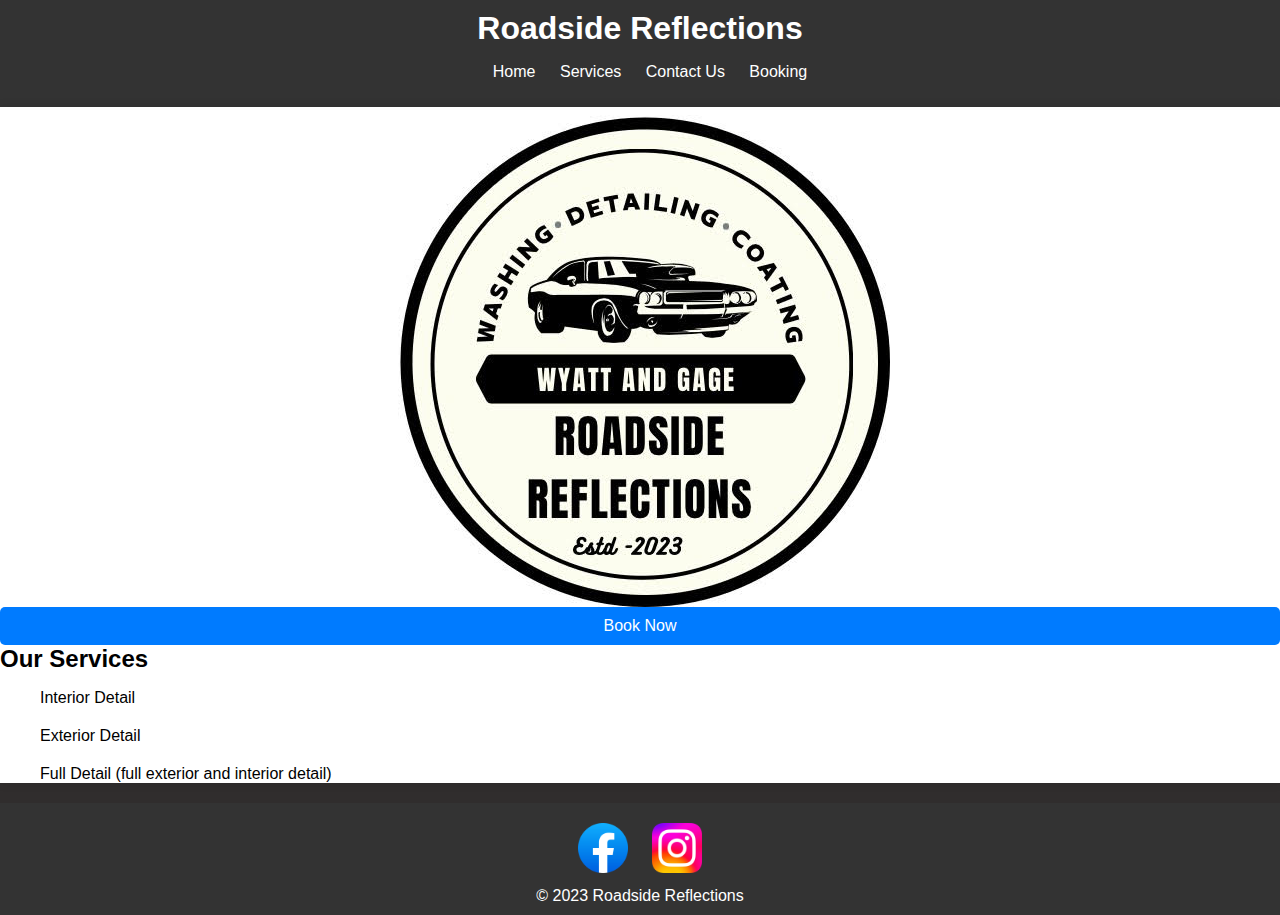
<file: index.html>
<!DOCTYPE html>
<html lang="en">
<head>
    <meta charset="UTF-8">
    <meta name="viewport" content="width=device-width, initial-scale=1.0">
    <link rel="stylesheet" href="style.css">
    <meta name="viewport" content="width=device-width, initial-scale=1.0">
    <link rel="icon" type="image/x-icon" href="/images/logo.ico">
    <title>Car Wash Services</title>
</head>
<body>
    <header>
        <h1>Roadside Reflections</h1>
        <nav>
            <ul>
                <li><a href="index.html">Home</a></li>
                <li><a href="services.html">Services</a></li>
                <li><a href="contact.html">Contact Us</a></li>
                <li><a href="book.html">Booking</a></li>
            </ul>
        </nav>
    </header>
    
    <main>
        
        <div class="image-container">
            <img src="images/logo.jpg" alt="Your Image Description">
        </div>
        <a href="book.html" class="book-now-button">Book Now</a>

        <section id="services">
            <h2>Our Services</h2>
            <ul>
                <li>Interior Detail</li>
                <li>Exterior Detail</li>
                <li>Full Detail (full exterior and interior detail)</li>
            </ul>
        </section>
    </main>

    <footer>
        <div class="social-media">
            <a href="https://www.facebook.com/profile.php?id=61551961482738" target="_blank" class="facebook-button"></a>
            <a href="https://www.instagram.com/RSReflections/" target="_blank" class="instagram-button"></a>
        </div>
        <li>&copy; 2023 Roadside Reflections</li>
    </footer>
</html>
</file>
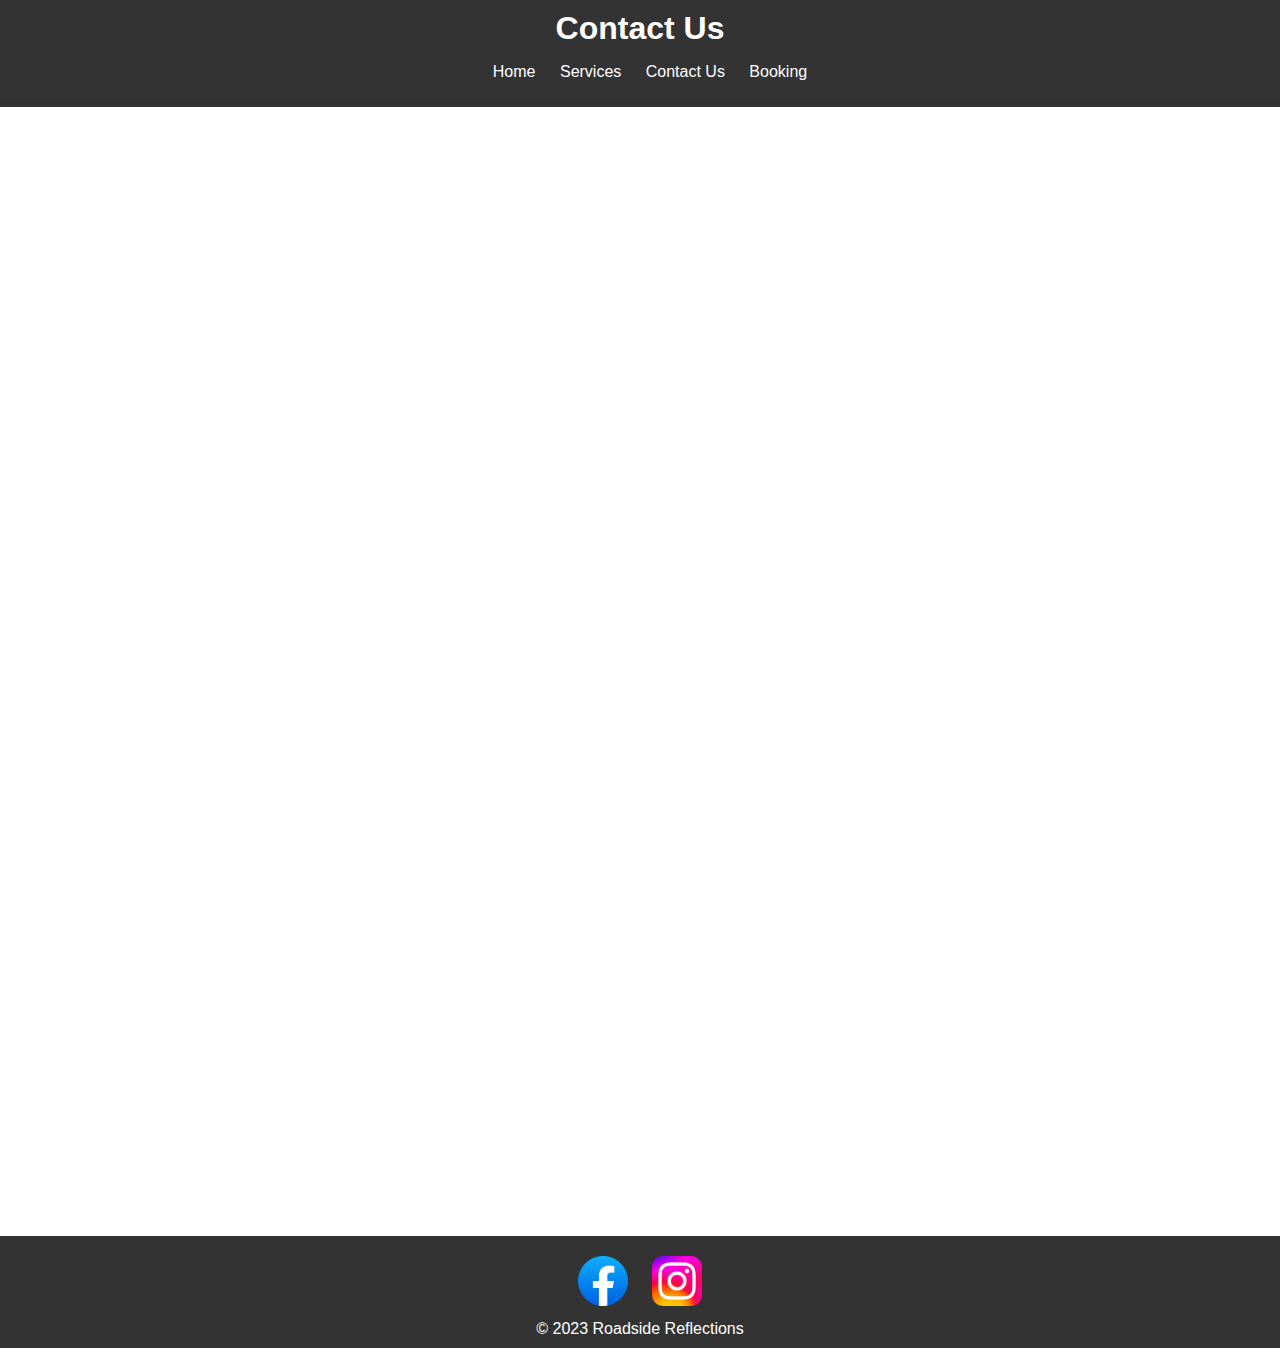
<file: book.html>
<!DOCTYPE html>
<html lang="en">
<head>
    <meta charset="UTF-8">
    <meta name="viewport" content="width=device-width, initial-scale=1.0">
    <link rel="stylesheet" href="style.css">
    <link rel="icon" type="image/x-icon" href="/images/logo.ico">
    <title>Booking</title>
</head>
<body>
    <header>
        <h1>Contact Us</h1>
        <nav>
            <ul>
                <li><a href="index.html">Home</a></li>
                <li><a href="services.html">Services</a></li>
                <li><a href="contact.html">Contact Us</a></li>
                <li><a href="book.html">Booking</a></li>
            </ul>
        </nav>
    </header>
    
    <main>
        <iframe src="https://docs.google.com/forms/d/e/1FAIpQLScrPhLwl2I4f3u5lUha_G7nk7FoVYyKYHfxsySNGR8w6bE_NQ/viewform?embedded=true" width="640" height="1125" frameborder="0" marginheight="0" marginwidth="0">Loading…</iframe>

    <footer>
        <div class="social-media">
            <a href="https://www.facebook.com/profile.php?id=61551961482738" target="_blank" class="facebook-button"></a>
            <a href="https://www.instagram.com/RSReflections/" target="_blank" class="instagram-button"></a>
        </div>
        <li>&copy; 2023 Roadside Reflections</li>
    </footer>
</body>
</html>
</file>
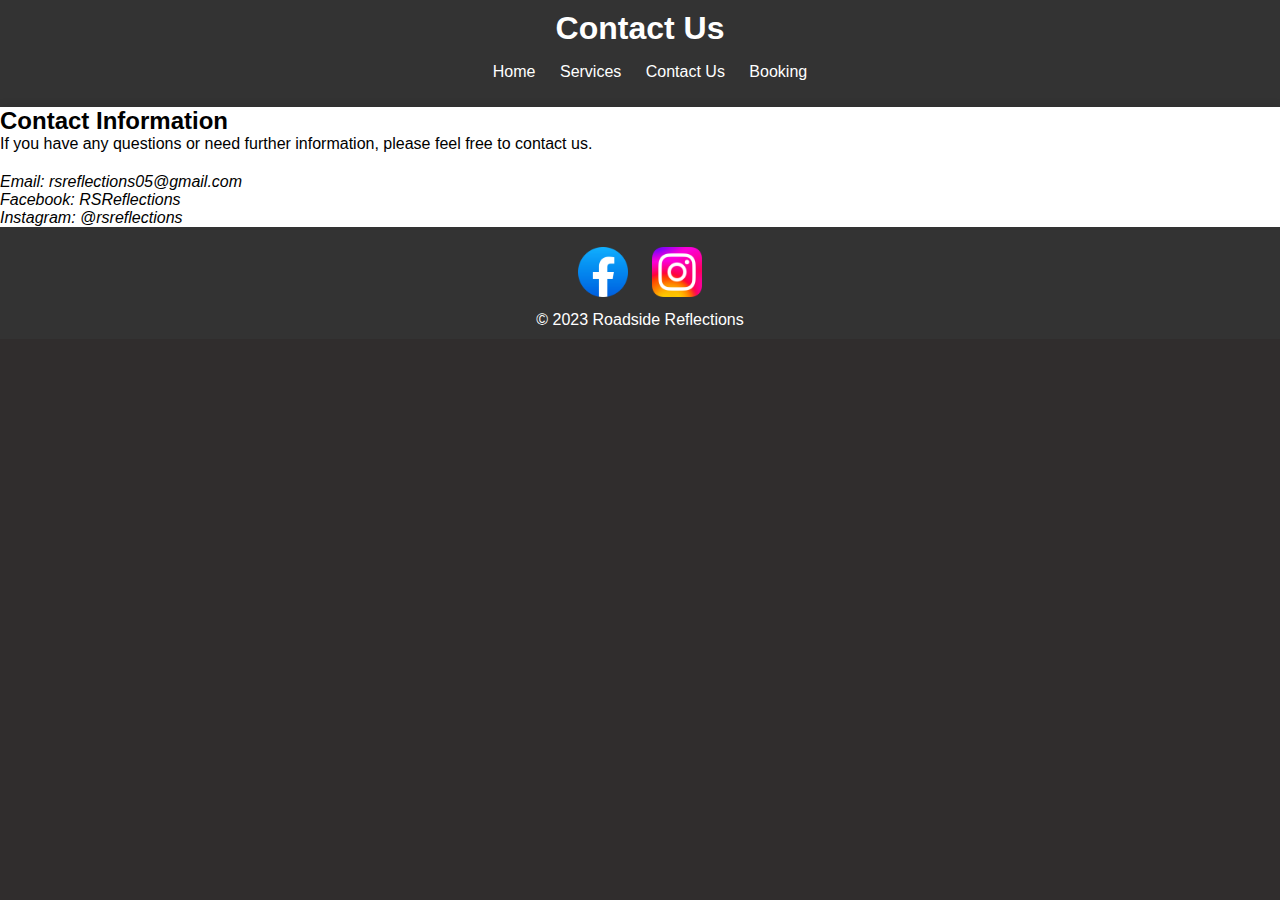
<file: contact.html>
<!DOCTYPE html>
<html lang="en">
<head>
    <meta charset="UTF-8">
    <meta name="viewport" content="width=device-width, initial-scale=1.0">
    <link rel="stylesheet" href="style.css">
    <link rel="icon" type="image/x-icon" href="/images/logo.ico">
    <title>Contact Us</title>
</head>
<body>
    <header>
        <h1>Contact Us</h1>
        <nav>
            <ul>
                <li><a href="index.html">Home</a></li>
                <li><a href="services.html">Services</a></li>
                <li><a href="contact.html">Contact Us</a></li>
                <li><a href="book.html">Booking</a></li>
            </ul>
        </nav>
    </header>
    
    <main>
        <section id="contact-info">
            <h2>Contact Information</h2>
            <p>If you have any questions or need further information, please feel free to contact us.</p>
            <address>
                <p>Email: rsreflections05@gmail.com<br>
                    Facebook: RSReflections<br>
                    Instagram: @rsreflections
                </p>
                
            </address>
        </section>
    </main>

    <footer>
        <div class="social-media">
            <a href="https://www.facebook.com/profile.php?id=61551961482738" target="_blank" class="facebook-button"></a>
            <a href="https://www.instagram.com/RSReflections/" target="_blank" class="instagram-button"></a>
        </div>
        <li>&copy; 2023 Roadside Reflections</li>
    </footer>
</body>
</html>
</file>
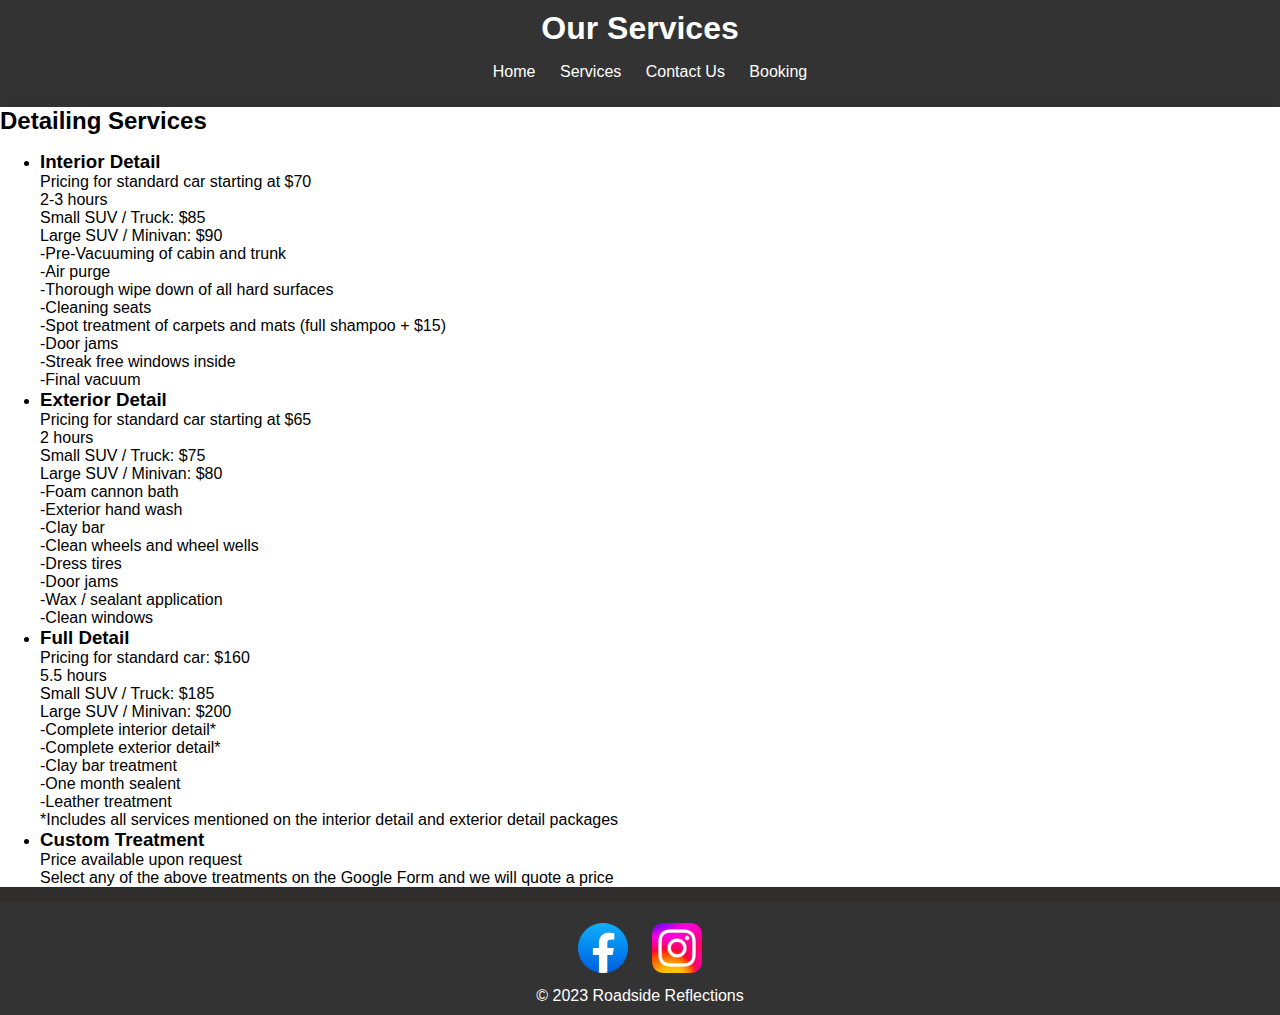
<file: services.html>
<!DOCTYPE html>
<html lang="en">
<head>
    <meta charset="UTF-8">
    <meta name="viewport" content="width=device-width, initial-scale=1.0">
    <link rel="stylesheet" href="style.css">
    <title>Our Services</title>
</head>
<body>
    <header>
        <h1>Our Services</h1>
        <nav>
            <ul>
                <li><a href="index.html">Home</a></li>
                <li><a href="services.html">Services</a></li>
                <li><a href="contact.html">Contact Us</a></li>
                <li><a href="book.html">Booking</a></li>
                <link rel="icon" type="image/x-icon" href="/images/logo.ico">
            </ul>
        </nav>
    </header>
    
    <main>
        <section id="service-list">
            <h2>Detailing Services</h2>
            <ul>
                <li>
                    <h3>Interior Detail</h3>
                    <p>Pricing for standard car starting at $70<br>
                        2-3 hours<br>
                        Small SUV / Truck: $85 <br>
                        Large SUV / Minivan: $90<br>
                        -Pre-Vacuuming of cabin and trunk<br>
                        -Air purge<br>
                        -Thorough wipe down of all hard surfaces<br>
                        -Cleaning seats<br>
                        -Spot treatment of carpets and mats (full shampoo + $15)<br>
                        -Door jams<br>
                        -Streak free windows inside<br>
                        -Final vacuum<br>

                    </p>
                </li>
                <li>
                    <h3>Exterior Detail</h3>
                    <p>Pricing for standard car starting at $65<br>
                        2 hours<br>
                        Small SUV / Truck: $75 <br>
                        Large SUV / Minivan: $80<br>
                        -Foam cannon bath<br>
                        -Exterior hand wash<br>
                        -Clay bar<br>
                        -Clean wheels and wheel wells<br>
                        -Dress tires<br>
                        -Door jams<br>
                        -Wax / sealant application<br>
                        -Clean windows
                    </p>
                </li>
                <li>
                    <h3>Full Detail</h3>
                    <p>Pricing for standard car: $160<br>
                        5.5 hours<br>
                        Small SUV / Truck: $185<br>
                        Large SUV / Minivan: $200<br>
                        -Complete interior detail*<br>
                        -Complete exterior detail*<br>
                        -Clay bar treatment<br>
                        -One month sealent<br>
                        -Leather treatment<br>
                        *Includes all services mentioned on the interior detail and exterior detail packages

                    </p>
                </li>
                <li>
                    <h3>Custom Treatment</h3>
                    <p>Price available upon request<br>
                    Select any of the above treatments on the Google Form and we will quote a price
                    </p>
                </li>
            </ul>
        </section>
    </main>

    <footer>
        <div class="social-media">
            <a href="https://www.facebook.com/profile.php?id=61551961482738" target="_blank" class="facebook-button"></a>
            <a href="https://www.instagram.com/RSReflections/" target="_blank" class="instagram-button"></a>
        </div>
        <li>&copy; 2023 Roadside Reflections</li>
    </footer>
</body>
</html>
</file>
<file: style.css>
/* Reset some default browser styles */
body, h1, h2, h3, p {
    margin: 0;
    padding: 0;
    max-width: 100%;
}

/* Apply a background color to the body */
body {
    background-color: #302d2d;
    font-family: Arial, sans-serif;
    width: auto;

}

/* Header styling */
header {
    background-color: #333;
    color: #fff;
    text-align: center;
    padding: 10px 0;
}

header h1 {
    font-size: 2em;
}

nav ul {
    list-style: none;
}

nav ul li {
    display: inline;
    margin-right: 20px;
}

nav a {
    color: #fff;
    text-decoration: none;
}

/* Main content styling */
main {
    max-width: 100%;
    margin: 0 auto;
    text-align:justify;
    background-color: #ffffff;
    box-shadow: 0 0 10px rgba(0, 0, 0, 0.1);
}

/* Footer styling */
footer {
    text-align: center;
    padding: 10px 0;
    background-color: #333;
    color: #fff;
}


.image-container {
    width: 100%;
    height: 100%;
    display: flex;
    justify-content: center;
    align-items: center;
}

.image-container img {
    max-width: 100%;
    max-height: 100%;
    width: auto;
    height: auto;
}

#hero h2 {
    font-size: 2em;
}

/* Service list styling */
#services ul {
    list-style: none;
}

#services ul li {
    margin-bottom: 20px;
}

/* Contact info styling */
#contact-info address {
    margin-top: 20px;
}
.social-media {
    text-align: center;
}

.facebook-button,
.instagram-button {
    display: inline-block;
    width: 50px;
    height: 50px;
    background-size: cover;
    margin: 10px;
}

.facebook-button {
    background-image: url('images/facebookicon.png'); /* Replace with the actual image URL */
}

.instagram-button {
    background-image: url('images/Instagram-Icon.png'); /* Replace with the actual image URL */
}
.book-now-button {
    display: inline-block;
    background-color: #007BFF;
    color: #fff;
    padding: 10px 20px;
    font-size: 16px;
    border: none;
    display: flex;
    justify-content: center;
    align-items: center;
    margin: 0;
    border-radius: 5px;
    text-decoration: none; /* Remove underline from the link */
}

.book-now-button:hover {
    background-color: #0056b3;
}
</file>
